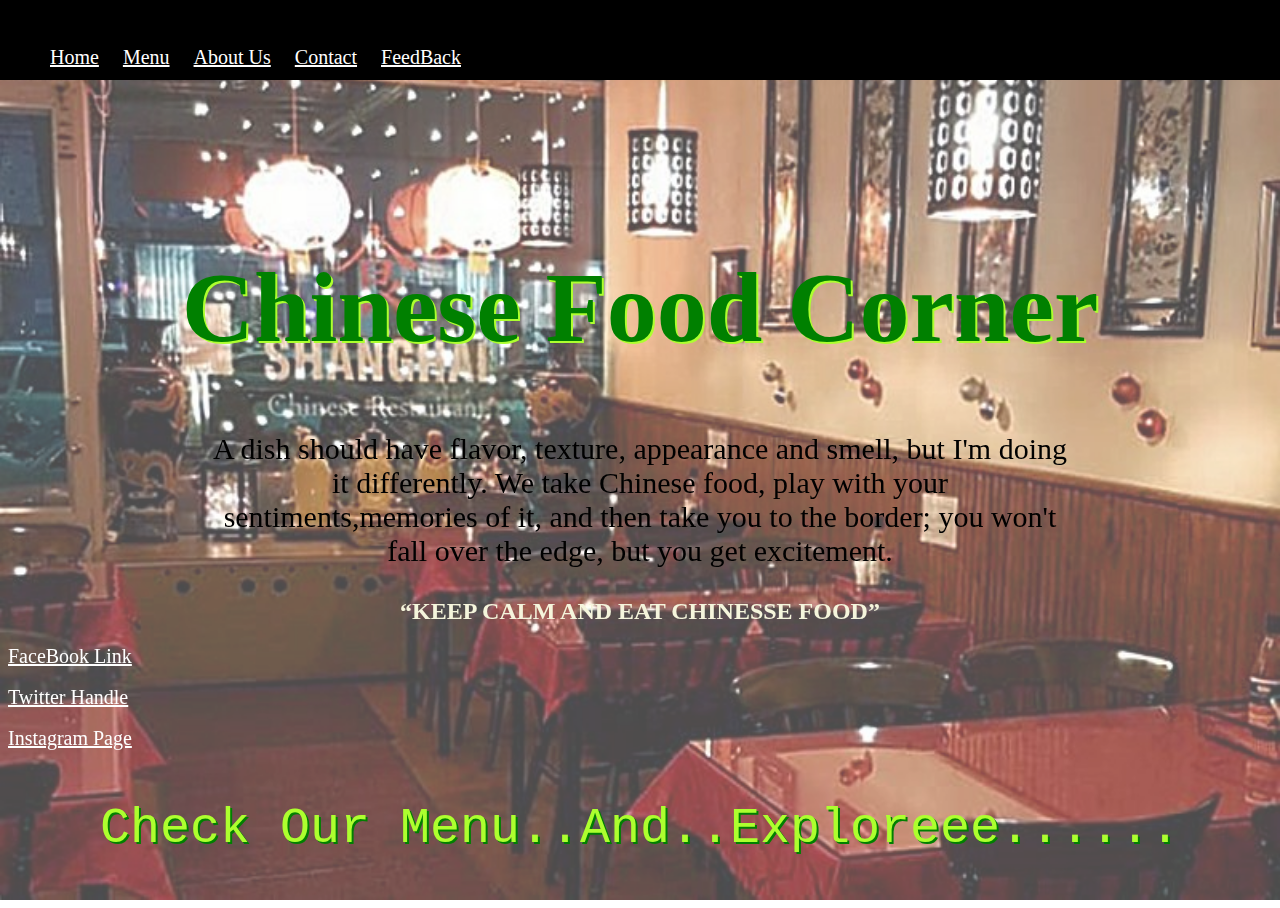
<file: Restaurant(Mini-Project)/index.html>
<!DOCTYPE html>
<html lang="en">
<head>
    <meta charset="UTF-8">
    <meta name="viewport" content="width=device-width, initial-scale=1.0">
    <title>Home Page</title>
    <script src="https://ajax.googleapis.com/ajax/libs/jquery/3.6.0/jquery.min.js"></script>
    <script src="JavaScript/home.js"></script>
    <link rel="stylesheet" href="css/home.css">
</head>
<body>
    <nav>
        <ol>
            <li><a href="#">Home</a></li>
            <li><a href="menu.html">Menu</a></li>
            <li><a href="AboutUs.html">About Us</a></li>
            <li><a href="Contact.html">Contact</a></li>
            <li><a href="FeedBack.html">FeedBack</a></li>
        </ol>
    </nav>
   <section>
   <div>
       <header>
           <h1>Chinese Food Corner</h1>
           <blockquote cite="https://www.brainyquote.com/topics/chinese-food-quotes">
            A dish should have flavor, texture, appearance and smell, but I'm doing it differently. We take Chinese 
            food, play with your sentiments,memories of it, and then take you to the border; you won't fall 
            over the edge, but you get excitement.
           </blockquote>
           <div id="div1">
           <h2><q>KEEP CALM AND EAT CHINESSE FOOD</q></h2>
           </div>
       </header>
   </div>
   </section>
   <img src="images/restro.jpg" alt="no image" height="100%" width="100%">
   <section>
    <a href="https://www.facebook.com/ChineseFoodRecipesDD/">FaceBook Link </a><br><br>
    <a href="https://twitter.com/hashtag/chinesefood">Twitter Handle</a><br><br>
    <a href="https://www.instagram.com/explore/tags/chinesefood/?hl=en">Instagram Page</a>
   </section>
   <div id="div2">
       <pre>Check Our Menu..And..Exploreee......</pre>
   </div>
</body>
</html>
</file>
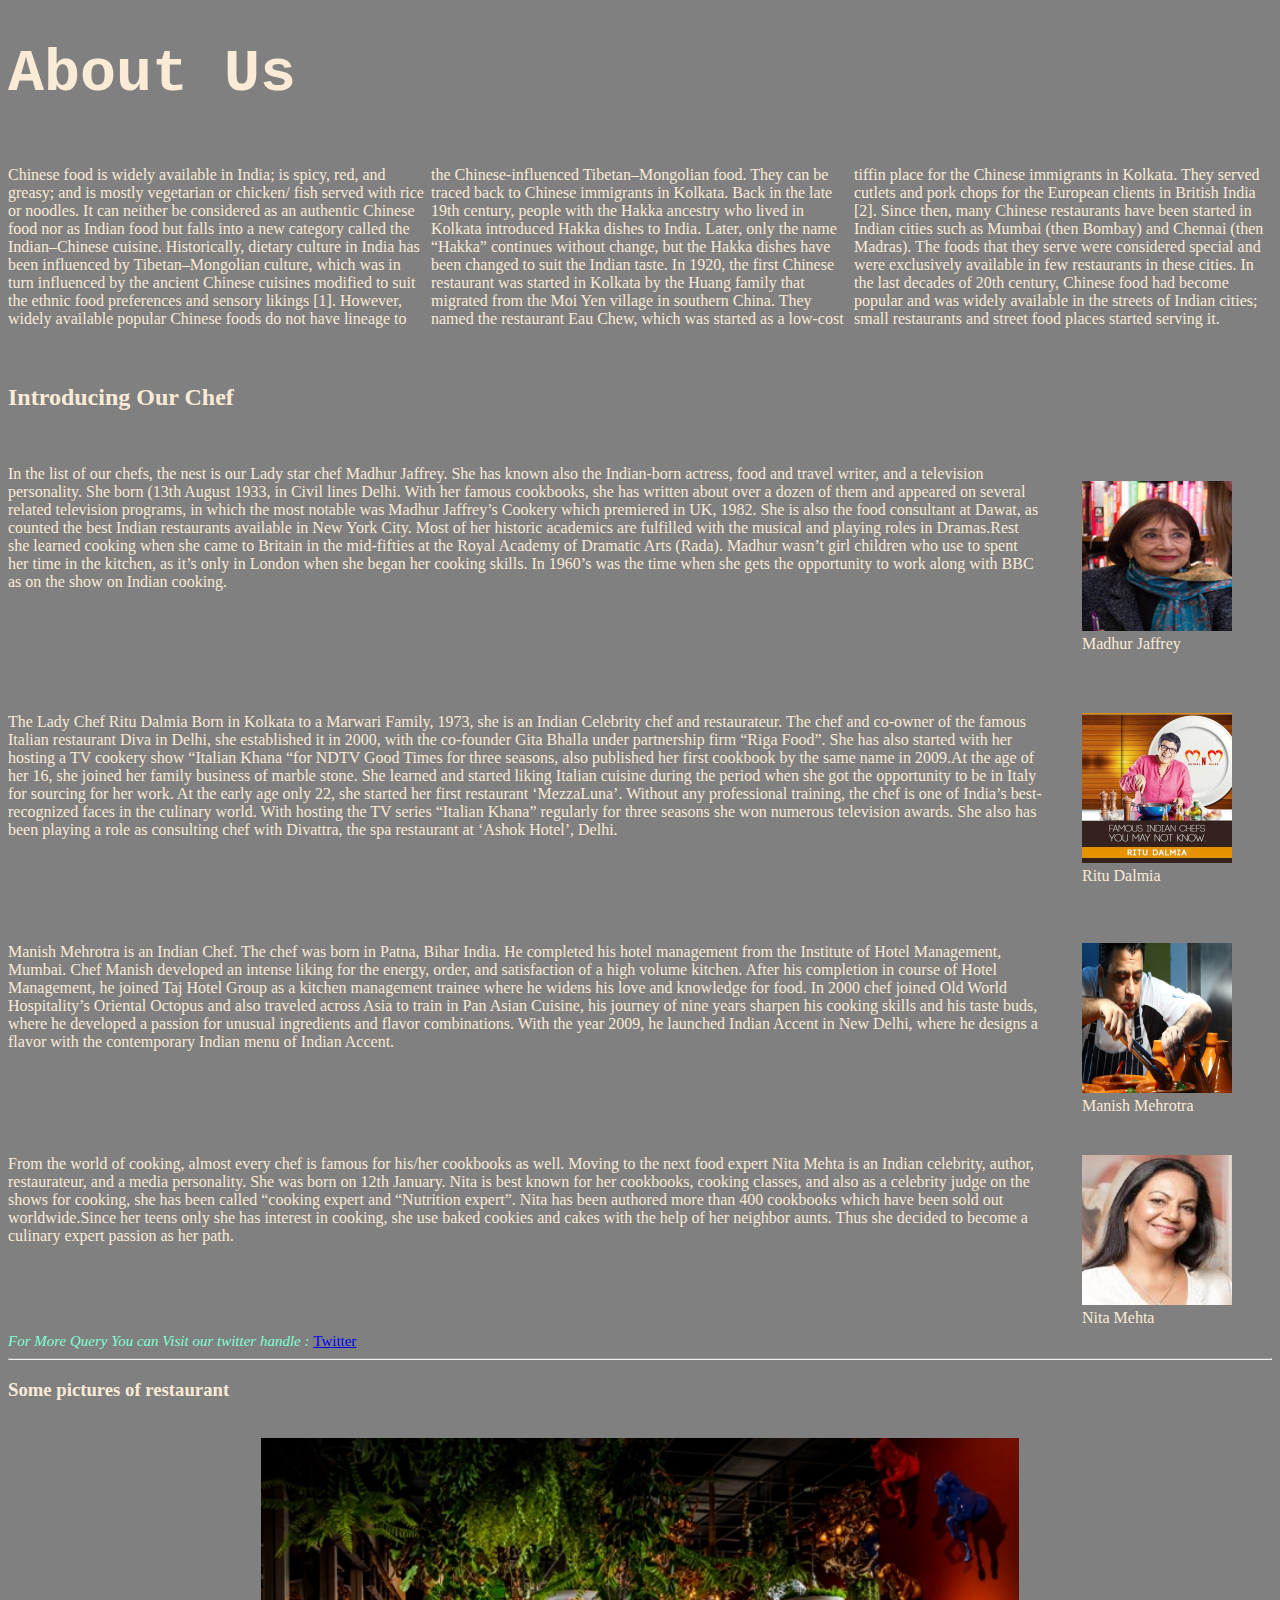
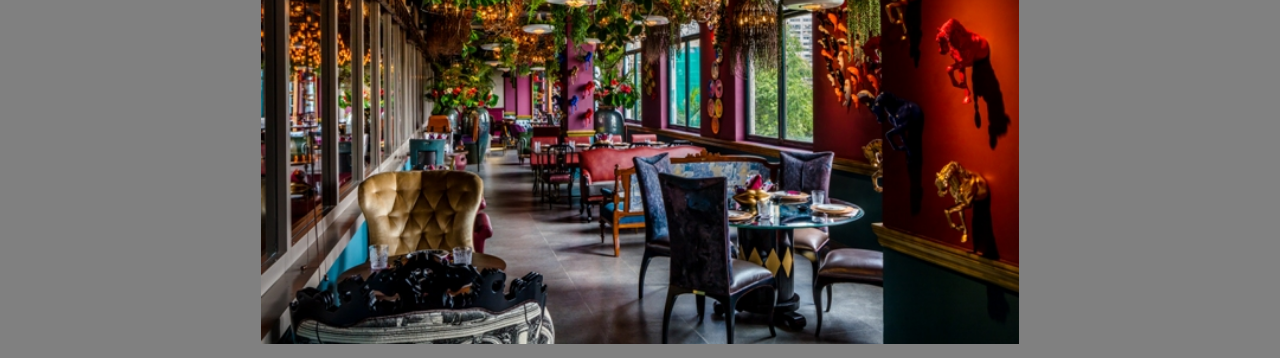
<file: Restaurant(Mini-Project)/AboutUs.html>
<!DOCTYPE html>
<html lang="en">
<head>
    <meta charset="UTF-8">
    <meta name="viewport" content="width=device-width, initial-scale=1.0">
    <title>About Us</title>
    <script src="https://ajax.googleapis.com/ajax/libs/jquery/3.6.0/jquery.min.js"></script>
    <script src="JavaScript/about.js"></script>
    <link rel="stylesheet" href="css/about.css">
</head>
<body>
    <h1>About Us</h1><br>
    <div id="div1">
        Chinese food is widely available in India; is spicy, red, and greasy; and is mostly vegetarian or chicken/
        fish served with rice or noodles. It can neither be considered as an authentic Chinese food nor as Indian 
        food but falls into a new category called the Indian–Chinese cuisine. Historically, dietary culture in 
        India has been influenced by Tibetan–Mongolian culture, which was in turn influenced by the ancient Chinese
        cuisines modified to suit the ethnic food preferences and sensory likings [1]. However, widely available 
        popular Chinese foods do not have lineage to the Chinese-influenced Tibetan–Mongolian food. They can be 
        traced back to Chinese immigrants in Kolkata. Back in the late 19th century, people with the Hakka ancestry
        who lived in Kolkata introduced Hakka dishes to India. Later, only the name “Hakka” continues without change, 
        but the Hakka dishes have been changed to suit the Indian taste. In 1920, the first Chinese restaurant was 
        started in Kolkata by the Huang family that migrated from the Moi Yen village in southern China. They named 
        the restaurant Eau Chew, which was started as a low-cost tiffin place for the Chinese immigrants in Kolkata. 
        They served cutlets and pork chops for the European clients in British India [2]. Since then, many Chinese 
        restaurants have been started in Indian cities such as Mumbai (then Bombay) and Chennai (then Madras). The 
        foods that they serve were considered special and were exclusively available in few restaurants in these 
        cities. In the last decades of 20th century, Chinese food had become popular and was widely available 
        in the streets of Indian cities; small restaurants and street food places started serving it.
    </div>
    <br><br>
    <h2>Introducing Our Chef</h2><br>
    <section>
        <figure>
            <img src="images/Madhur_Jaffrey.jpg" alt="" height="150px" width="150px">
            <figcaption>Madhur Jaffrey</figcaption>
        </figure>
        <p class="para">
            In the list of our chefs, the nest is our Lady star chef Madhur Jaffrey. She has known also the Indian-born 
            actress, food and travel writer, and a television personality. She born (13th August 1933, in Civil lines 
            Delhi. With her famous cookbooks, she has written about over a dozen of them and appeared on several related 
            television programs, in which the most notable was Madhur Jaffrey’s Cookery which premiered in UK, 1982. 
            She is also the food consultant at Dawat, as counted the best Indian restaurants available in New York City.
            Most of her historic academics are fulfilled with the musical and playing roles in Dramas.Rest she learned cooking 
            when she came to Britain in the mid-fifties at the Royal Academy of Dramatic Arts (Rada). Madhur wasn’t girl children 
            who use to spent her time in the kitchen, as it’s only in London when she began her cooking skills. 
            In 1960’s was the time when she gets the opportunity to work along with BBC as on the show on Indian cooking.
        </p>
        <br><br><br><br><br>
        <figure>
            <img src="images/chef.jpg" alt="no image" height="150px" width="150px">
            <figcaption>Ritu Dalmia</figcaption>
        </figure>
        <p class="para">
            The Lady Chef Ritu Dalmia Born in Kolkata to a Marwari Family, 1973, she is an Indian Celebrity chef and 
            restaurateur. The chef and co-owner of the famous Italian restaurant Diva in Delhi, she established it in 
            2000, with the co-founder Gita Bhalla under partnership firm “Riga Food”. She has also started with her 
            hosting a TV cookery show “Italian Khana “for NDTV Good Times for three seasons, also published her first 
            cookbook by the same name in 2009.At the age of her 16, she joined her family business of marble stone. 
            She learned and started liking Italian cuisine during the period when she got the opportunity to be in 
            Italy for sourcing for her work. At the early age only 22, she started her first restaurant ‘MezzaLuna’. 
            Without any professional training, the chef is one of India’s best-recognized faces in the culinary world.
            With hosting the TV series “Italian Khana” regularly for three seasons she won numerous television awards. 
            She also has been playing a role as consulting chef with Divattra, the spa restaurant at ‘Ashok 
            Hotel’, Delhi.
        </p>
        <br><br><br><br>
        <figure>
            <img src="images/chef1.jpg" alt="no image" height="150px" width="150px">
            <figcaption>Manish Mehrotra</figcaption>
        </figure>
        <p class="para">
            Manish Mehrotra is an Indian Chef. The chef was born in Patna, Bihar India. He completed his hotel management 
            from the Institute of Hotel Management, Mumbai. Chef Manish developed an intense liking for the energy, 
            order, and satisfaction of a high volume kitchen. After his completion in course of Hotel Management, he 
            joined Taj Hotel Group as a kitchen management trainee where he widens his love and knowledge for food. 
            In 2000 chef joined Old World Hospitality’s Oriental Octopus and also traveled across Asia to train in Pan 
            Asian Cuisine, his journey of nine years sharpen his cooking skills and his taste buds, where he developed 
            a passion for unusual ingredients and flavor combinations. With the year 2009, he launched Indian Accent 
            in New Delhi, where he designs a flavor with the contemporary Indian menu of Indian Accent.
        </p>
        <br><br><br><br>
        <figure>
            <img src="images/Nita_Mehta.jpeg" alt="no image" height="150px" width="150px">
            <figcaption>Nita Mehta</figcaption>
        </figure>
        <p class="para">
            From the world of cooking, almost every chef is famous for his/her cookbooks as well. Moving to the next 
            food expert Nita Mehta is an Indian celebrity, author, restaurateur, and a media personality. She was born 
            on 12th January. Nita is best known for her cookbooks, cooking classes, and also as a celebrity judge on 
            the shows for cooking, she has been called “cooking expert and “Nutrition expert”. Nita has been authored 
            more than 400 cookbooks which have been sold out worldwide.Since her teens only she has interest in cooking, 
            she use baked cookies and cakes with the help of her neighbor aunts. Thus she decided to become a 
            culinary expert passion as her path.
        </p>
        <br><br><br><br>
    <div id="div2">
        <i>For More Query You can Visit our twitter handle : </i><a href="https://twitter.com/hashtag/chinesefood">Twitter</a>
    </div>
    <hr>
    <h3>Some pictures of restaurant</h3><br>
    <div class="slideshow">
        <img src="images/view.jpg" id="myimg">
    </div>
</body>
</html>
</file>
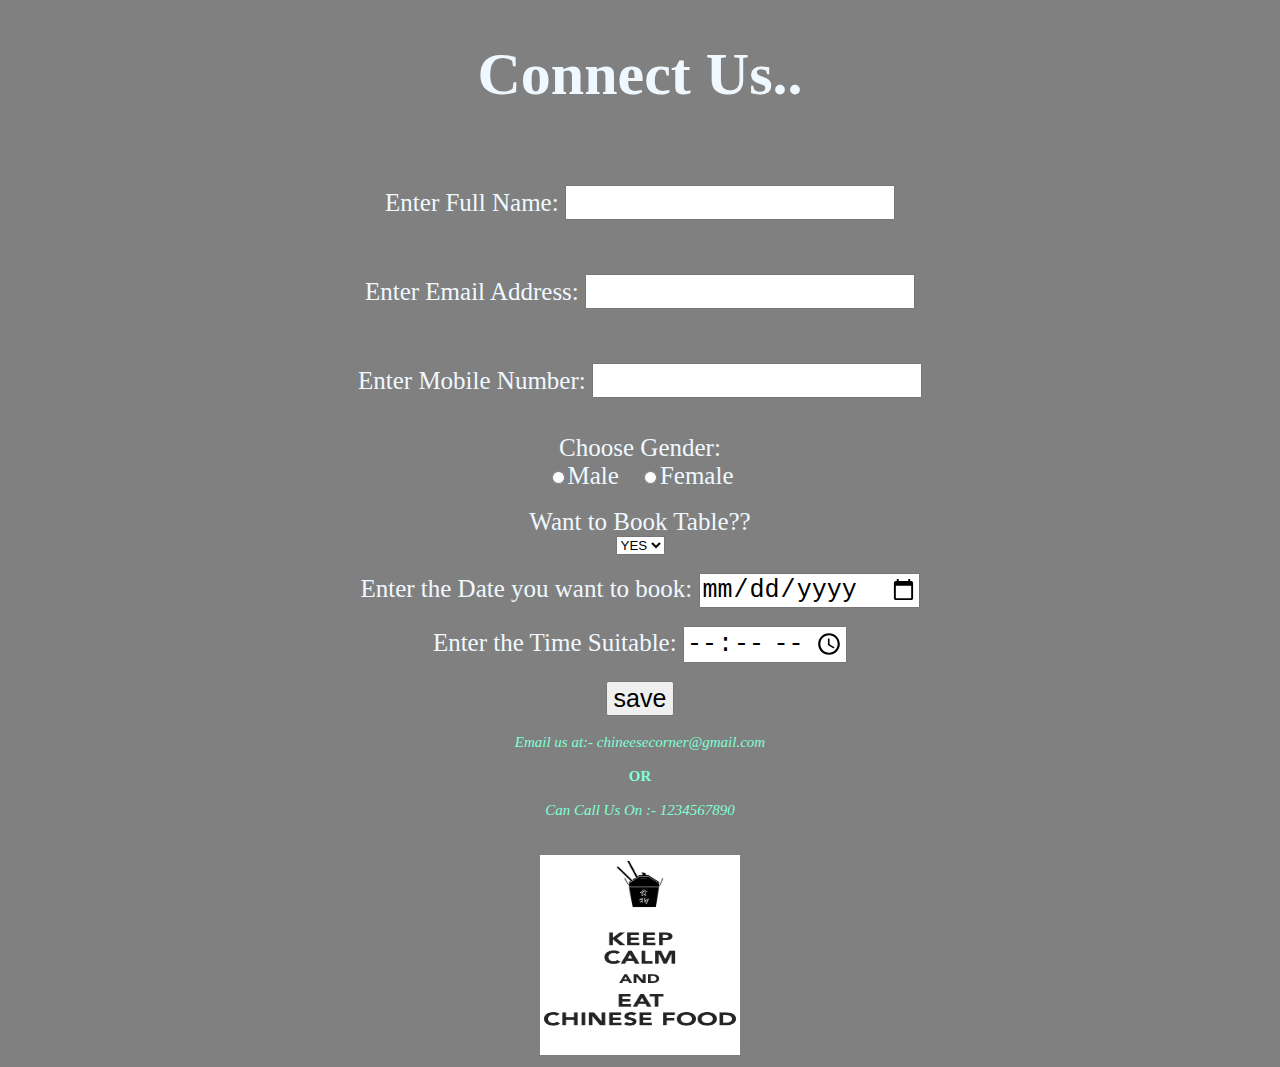
<file: Restaurant(Mini-Project)/Contact.html>
<!DOCTYPE html>
<html lang="en">
<head>
    <meta charset="UTF-8">
    <meta name="viewport" content="width=device-width, initial-scale=1.0">
    <title>Contact</title>
    <style>
        span{
            color: red;
        }
    </style>
    <link rel="stylesheet" href="css/contact.css">
</head>
<body>
   <h1>Connect Us..</h1><br><br>
   <form action="../Restaurant(Mini-Project)/Home.html" novalidate onsubmit="return validateForm()">
       <label>Enter Full Name: </label><input type="text" name="name1" id="fullname" required onblur="validate1()"><br><br>
       <span id="error1"></span><br><br>
       <label>Enter Email Address: </label><input type="email" name="email1" id="femail" required onblur="validate2()"><br><br>
       <span id="error2"></span><br><br>
       <label>Enter Mobile Number: </label><input type="number" name="numb" id="mobile" required pattern="[0-9]{10}" onblur="validate3()"><br>
       <span id="error3"></span><br><br>
       <label>Choose Gender: </label><br>
       <input type="radio" id="r1" name="gender" value="male"><label>Male</label>&nbsp;&nbsp;&nbsp;&nbsp;
       <input type="radio" id="r2" name="gender" value="female"><label>Female</label><br><br>
       <label>Want to Book Table??</label><br>
       <select name="tables" id="table">
           <option value="yes">YES</option>
           <option value="no">NO</option>
       </select><br><br>
       <label>Enter the Date you want to book: </label><input type="date"><br><br>
       <label>Enter the Time Suitable: </label><input type="time"><br><br>
       <input type="submit" value="save"><br><br>
       <div id="div1">
           <i>Email us at:-  chineesecorner@gmail.com</i><br><br>
           <b>OR</b><br><br>
           <i>Can Call Us On :-  1234567890</i>
       </div><br><br>
       <div id="div2">
           <img src="images/icon.png" alt="no image" height="200px" width="200px">
       </div>
   </form>
   <script src="https://ajax.googleapis.com/ajax/libs/jquery/3.6.0/jquery.min.js"></script>
   <script src="JavaScript/contact.js"></script>
</body>
</html>
</file>
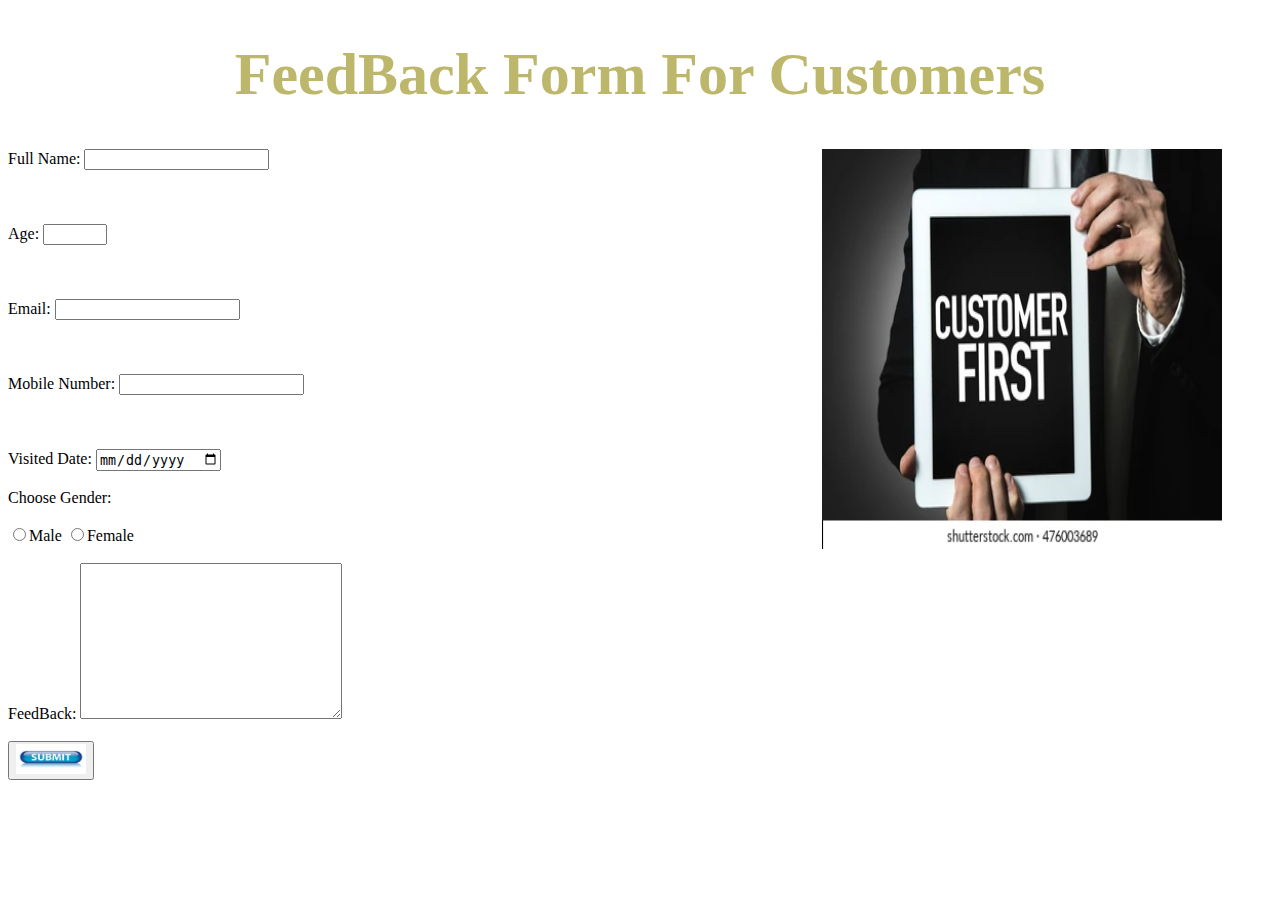
<file: Restaurant(Mini-Project)/FeedBack.html>
<!DOCTYPE html>
<html lang="en">
<head>
    <meta charset="UTF-8">
    <meta name="viewport" content="width=device-width, initial-scale=1.0">
    <title>Feed Back Form</title>
    <style>
        h1{
            text-align: center;
            font-family: fantasy;
            font-size: 60px;
            color: darkkhaki;
        }
        #div1{
            margin-right: 50px;
            clear: right;
            float: right;
        }
        span{
            color: red;
        }
    </style>
</head>
<body>
    <h1>FeedBack Form For Customers</h1>
    <div id="div1">
        <embed src="images/costom.webp" height="400px" width="400px"></embed>
    </div>
    <form action="../Restaurant(Mini-Project)/Home.html" novalidate onsubmit="return vaildateForm()">
        <label>Full Name: </label><input type="text" name="fname" id="fname" required onblur="validate1()"><br><br>
        <span id="error1"></span><br><br>
        <label>Age: </label><input type="number" name="age" id="fage" min="0" max="100" required onblur="validate2()"><br><br>
        <span id="error2"></span><br><br>
        <label>Email: </label><input type="email" name="email" id="femail" required onblur="validate3()"><br><br>
        <span id="error3"></span><br><br>
        <label>Mobile Number: </label><input type="number" name="numb" id="fnumb" pattern="[0-9]{10}" required onblur="validate4()"><br><br>
        <span id="error4"></span><br><br>
        <label>Visited Date: </label><input type="date"><br><br>
        <div id="div2">
            <label for="">Choose Gender: </label><br><br>
            <input type="radio" id="r1" name="gender" value="male"><label for="">Male</label>
            <input type="radio" id="r2" name="gender" value="female"><label for="">Female</label><br><br>
        </div>
        <label>FeedBack: </label>
        <textarea name="feed" id="ffeed" cols="30" rows="10"></textarea><br><br>
        <button type="submit">
            <img src="images/submit.jpg" alt="no image" height="30px" width="70px">
        </button>
    </form>
    <script src="JavaScript/feebback.js"></script>
</body>
</html>
</file>
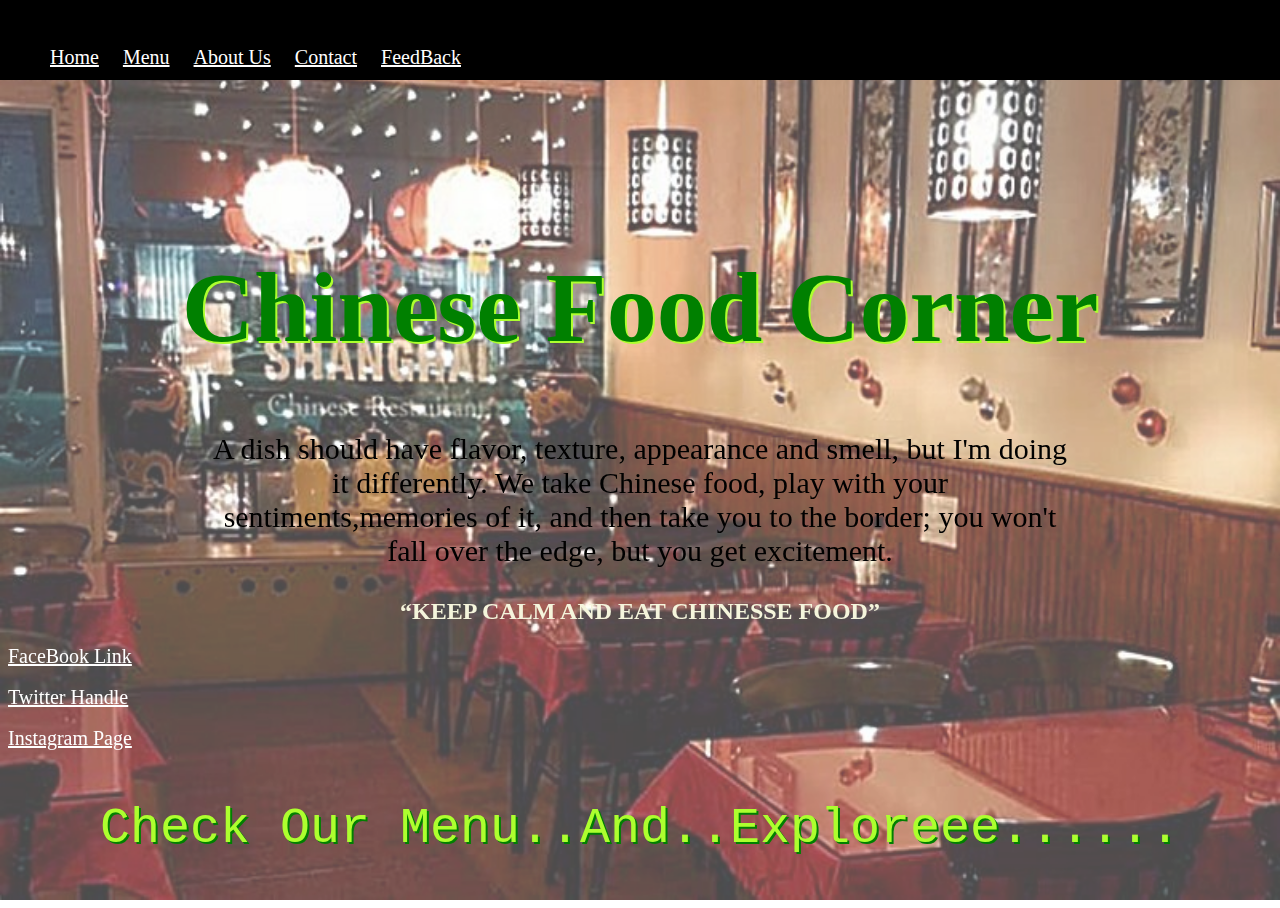
<file: Restaurant(Mini-Project)/Home.html>
<!DOCTYPE html>
<html lang="en">
<head>
    <meta charset="UTF-8">
    <meta name="viewport" content="width=device-width, initial-scale=1.0">
    <title>Home Page</title>
    <script src="https://ajax.googleapis.com/ajax/libs/jquery/3.6.0/jquery.min.js"></script>
    <script src="JavaScript/home.js"></script>
    <link rel="stylesheet" href="css/home.css">
</head>
<body>
    <nav>
        <ol>
            <li><a href="#">Home</a></li>
            <li><a href="menu.html">Menu</a></li>
            <li><a href="AboutUs.html">About Us</a></li>
            <li><a href="Contact.html">Contact</a></li>
            <li><a href="FeedBack.html">FeedBack</a></li>
        </ol>
    </nav>
   <section>
   <div>
       <header>
           <h1>Chinese Food Corner</h1>
           <blockquote cite="https://www.brainyquote.com/topics/chinese-food-quotes">
            A dish should have flavor, texture, appearance and smell, but I'm doing it differently. We take Chinese 
            food, play with your sentiments,memories of it, and then take you to the border; you won't fall 
            over the edge, but you get excitement.
           </blockquote>
           <div id="div1">
           <h2><q>KEEP CALM AND EAT CHINESSE FOOD</q></h2>
           </div>
       </header>
   </div>
   </section>
   <img src="images/restro.jpg" alt="no image" height="100%" width="100%">
   <section>
    <a href="https://www.facebook.com/ChineseFoodRecipesDD/">FaceBook Link </a><br><br>
    <a href="https://twitter.com/hashtag/chinesefood">Twitter Handle</a><br><br>
    <a href="https://www.instagram.com/explore/tags/chinesefood/?hl=en">Instagram Page</a>
   </section>
   <div id="div2">
       <pre>Check Our Menu..And..Exploreee......</pre>
   </div>
</body>
</html>
</file>
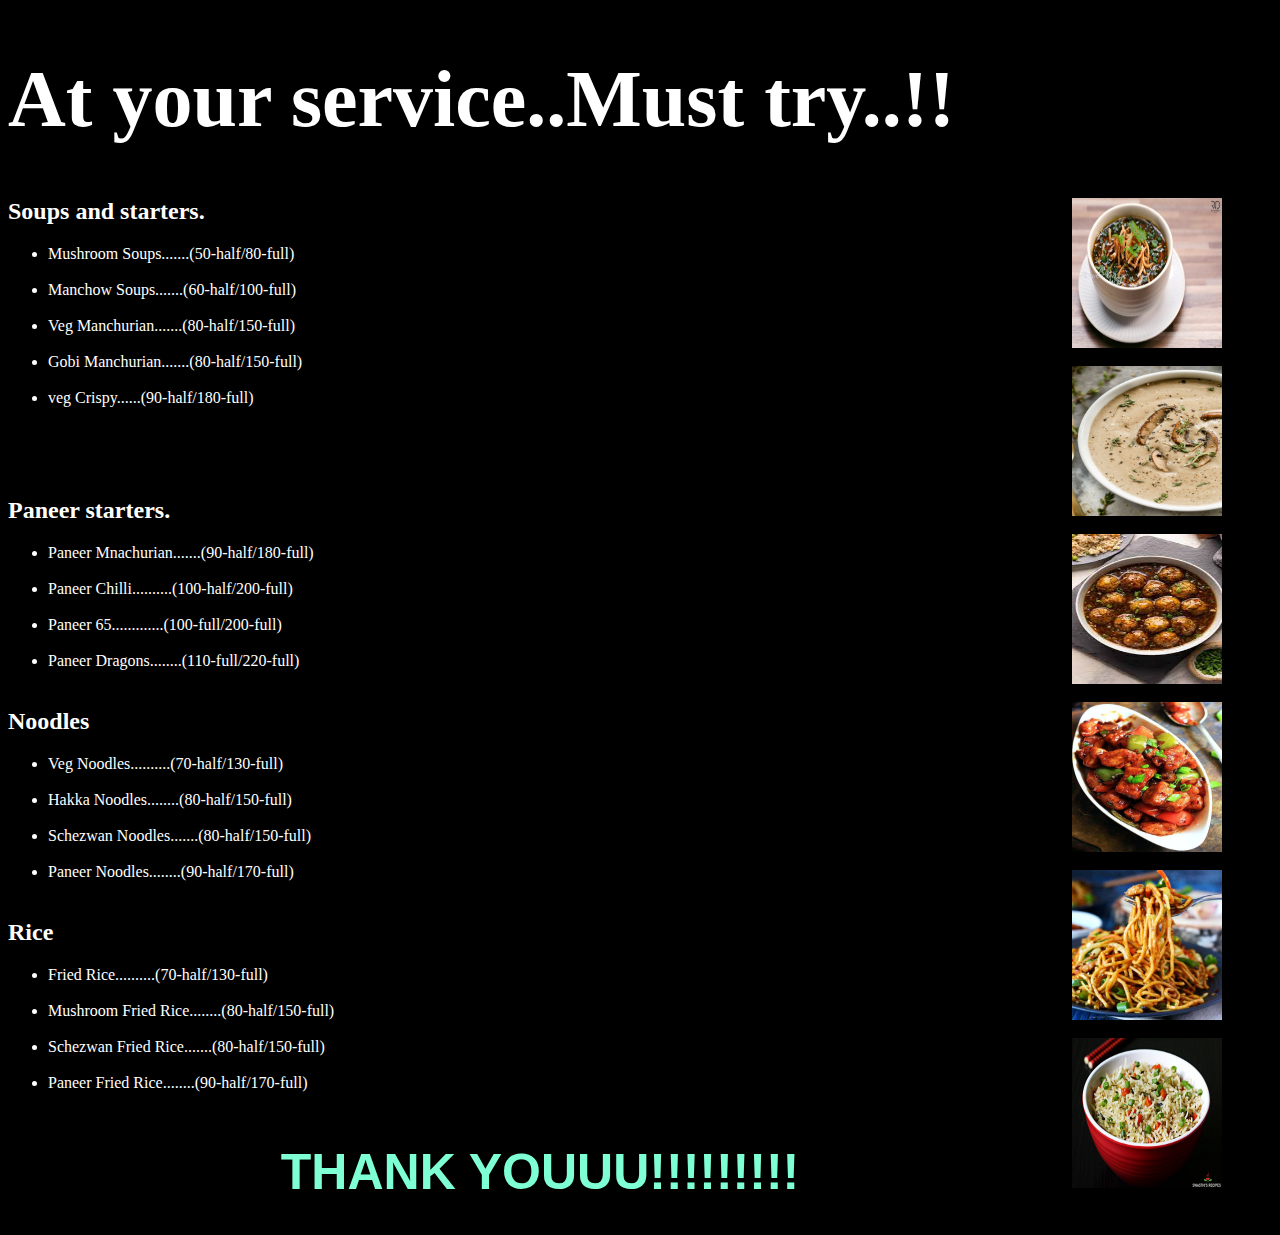
<file: Restaurant(Mini-Project)/menu.html>
<!DOCTYPE html>
<html lang="en">
<head>
    <meta charset="UTF-8">
    <meta name="viewport" content="width=device-width, initial-scale=1.0">
    <title>Menu card</title>
    <script src="https://ajax.googleapis.com/ajax/libs/jquery/3.6.0/jquery.min.js"></script>
    <script src="JavaScript/menu.js"></script>
    <link rel="stylesheet" href="css/menu.css">
</head>
<body>
   <h1 style="font-size: 80px;">At your service..Must try..!!</h1>
   <div class="block" id="div1">
       <img src="images/Manchowsoup.jpg" alt="no image" height="150px" width="150px"><br>
       <img src="images/MushroomSoup.jpg" alt="no image" height="150px" width="150px"><br>
       <img src="images/manchurian.jpg" alt="no image" height="150px" width="150px"><br>
       <img src="images/chillipaneer.jpg" alt="no image" height="150px" width="150px"><br>
       <img src="images/noodles.jpg" alt="no image" height="150px" width="150px"><br>
       <img src="images/fried-rice.jpg" alt="no image" height="150px" width="150px"><br><br>

   </div>
   <h2>Soups and starters.</h2> 
   <ul type="disc">
       <li>Mushroom Soups.......(50-half/80-full)</li><br>
       <li>Manchow Soups.......(60-half/100-full)</li><br>
       <li>Veg Manchurian.......(80-half/150-full)</li><br>
       <li>Gobi Manchurian.......(80-half/150-full)</li><br>
       <li>veg Crispy......(90-half/180-full)</li><br>
    </ul>
    <br><br>
    <h2>Paneer starters.</h2>
    <ul type="disc">
        <li>Paneer Mnachurian.......(90-half/180-full)</li><br>
        <li>Paneer Chilli..........(100-half/200-full)</li><br>
        <li>Paneer 65.............(100-full/200-full)</li><br>
        <li>Paneer Dragons........(110-full/220-full)</li><br>
    </ul>
    <h2>Noodles</h2>
    <ul type="disc">
        <li>Veg Noodles..........(70-half/130-full)</li><br>
        <li>Hakka Noodles........(80-half/150-full)</li><br>
        <li>Schezwan Noodles.......(80-half/150-full)</li><br>
        <li>Paneer Noodles........(90-half/170-full)</li><br>
    </ul>
    <h2>Rice</h2>
    <ul type="disc">
        <li>Fried Rice..........(70-half/130-full)</li><br>
        <li>Mushroom Fried Rice........(80-half/150-full)</li><br>
        <li>Schezwan Fried Rice.......(80-half/150-full)</li><br>
        <li>Paneer Fried Rice........(90-half/170-full)</li><br>
    </ul>
    <div class="block1">
        <h1 style="font-size: 50px;">THANK YOUUU!!!!!!!!!</h1>
    </div>
</body>
</html>
</file>
<file: Restaurant(Mini-Project)/css/home.css>
ol li{
    display: inline-block;
    margin-top: 20px;
    padding: 10px;
}
nav{
    background-color: black;
    width: 100%;
    height: 80px;
    position: fixed;
    top: 0px;
    left: 0px;
}
a{
    color: white;
    font-size: 20px;
} 
blockquote{
    margin-left: 200px;
    margin-right: 200px;
    text-align: center;
    font-size: 30px;
}   
h1{
    margin-top: 250px;
    margin-left: 100px;
    margin-right: 100px;
    font-size: 100px;
    font-family: cursive;
    text-align: center;
    color: green;
    text-shadow: 2px 2px greenyellow;
}
img{
    position: fixed;
    top: 0px;
    left: 0px;
    z-index: -1;
    opacity: 0.7;
}
#div1{
    margin-left: 250px;
    margin-right: 250px;
    text-align: center;
    color: beige;
}
#div2{
    color: greenyellow;
    text-shadow: 2px 2px green;
    font-size: 50px;
    text-align: center;
}
</file>
<file: Restaurant(Mini-Project)/css/about.css>
body{
    background-color: gray;
    color: antiquewhite;
}
h1{
    text-align: justify;
    font-size: 60px;
    font-family: monospace;
}
#div1{
    column-width: 80px;
    column-count: 3;
    column-gap: 5px;
}
figure{
    float: right;
}
.para{
    clear: left;
}
#div2{
    color: aquamarine;
    font-size: 15px;
}
.slideshow {
    margin: auto;
    width: 60%;
}
.slideshow img{
    width: 100%;
    height: 100%;
}
</file>
<file: Restaurant(Mini-Project)/css/contact.css>
body{
    background-color: grey;
    color: aliceblue;
    text-align: center;
}
h1{
    font-size: 60px;
    font-family: serif;
}
label,input{
    font-size: 25px;
}
#div1{
    font-size: 15px;
    color: aquamarine;
}
</file>
<file: Restaurant(Mini-Project)/css/menu.css>
body{
    background-color: black;
    color: white;
}
.block{
    margin-right: 50px;
    display: flex;
    flex-direction: column;
    float: right;
    clear: right;

}
.block1{
    font-family: 'Trebuchet MS', 'Lucida Sans Unicode', 'Lucida Grande', 'Lucida Sans', Arial, sans-serif;
    text-align: center;
    color: aquamarine;
}
</file>
